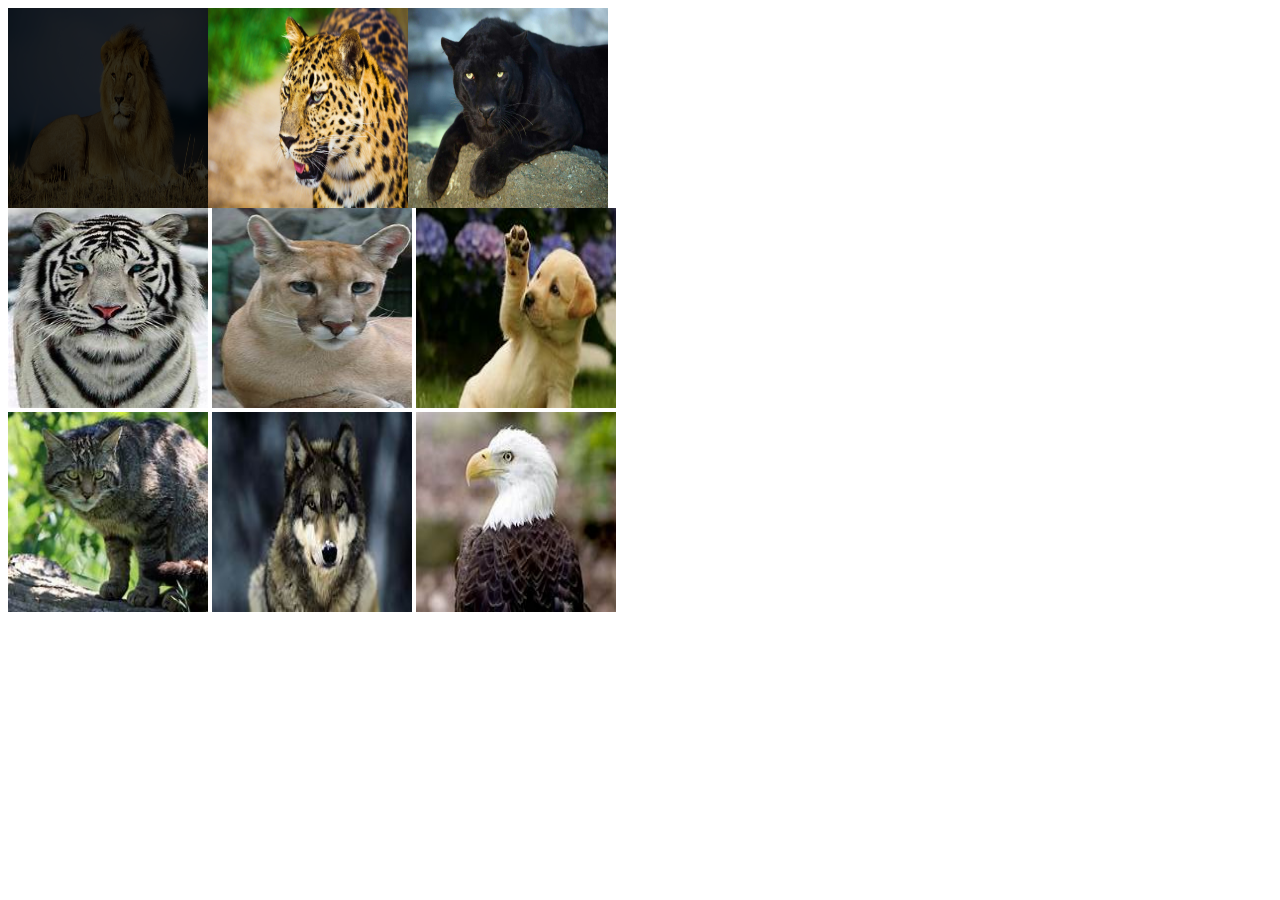
<file: index.html>
<!DOCTYPE html>
<html lang="en">
  <head>
    <meta charset="UTF-8" />
    <meta http-equiv="X-UA-Compatible" content="IE=edge" />
    <meta name="viewport" content="width=device-width, initial-scale=1.0" />
    <title>Document</title>
    <link rel="stylesheet" href="./style.css" />
  </head>
  <body>
    <div class="page">
      <div class="zurag1">
        <div class="nud1">
          <img class="z1" src="./zurag/1.jpeg" alt="" />
          <div class="z2"></div>
        </div>

        <img src="./zurag/2.jpeg" alt="" />
        <img src="./zurag/3.jpeg" alt="" />
      </div>
      <div class="zurag2">
        <img src="./zurag/4.jpeg" alt="" />
        <img src="./zurag/5.jpeg" alt="" />
        <img src="./zurag/6.jpeg" alt="" />
      </div>
      <div class="zurag3">
        <img src="./zurag/7.jpeg" alt="" />
        <img src="./zurag/8.jpeg" alt="" />
        <img src="./zurag/9.jpeg" alt="" />
      </div>
    </div>
  </body>
</html>
</file>
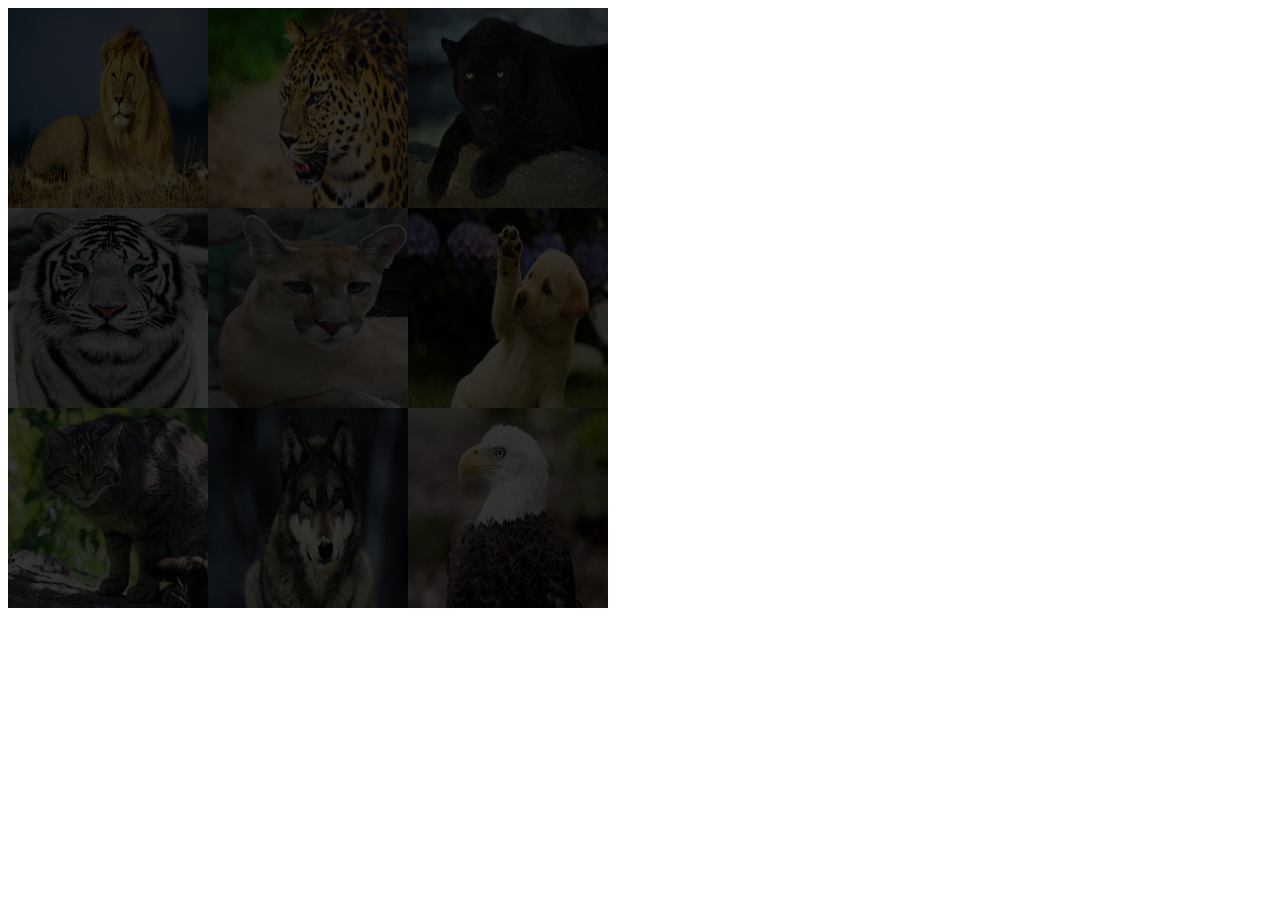
<file: Exersices/index.html>
<!DOCTYPE html>
<html lang="en">
  <head>
    <meta charset="UTF-8" />
    <meta http-equiv="X-UA-Compatible" content="IE=edge" />
    <meta name="viewport" content="width=device-width, initial-scale=1.0" />
    <title>Document</title>
    <link rel="stylesheet" href="./style.css" />
  </head>
  <body>
    <div class="page">
      <div class="zurag1">
        <div class="nud1">
          <img class="z1" src="./zurag/1.jpeg" alt="" />
          <div class="z2"></div>
        </div>
        <div class="nud2">
          <img class="z3" src="./zurag/2.jpeg" alt="" />
          <div class="z4"></div>
        </div>
        <div class="nud3">
          <img src="./zurag/3.jpeg" alt="" />
          <div class="z6"></div>
        </div>
      </div>
      <div class="zurag2">
        <div class="nud4">
          <img src="./zurag/4.jpeg" alt="" />
          <div class="z7"></div>
        </div>
        <div class="nud5">
          <img src="./zurag/5.jpeg" alt="" />
          <div class="z8"></div>
        </div>
        <div class="nud6">
          <img src="./zurag/6.jpeg" alt="" />
          <div class="z9"></div>
        </div>
      </div>
      <div class="zurag3">
        <div class="nud7">
          <img src="./zurag/7.jpeg" alt="" />
          <div class="z10"></div>
        </div>
        <div class="nud8">
          <img src="./zurag/8.jpeg" alt="" />
          <div class="z11"></div>
        </div>
        <div class="nud9">
          <img src="./zurag/9.jpeg" alt="" />
          <div class="z12"></div>
        </div>
      </div>
    </div>
  </body>
</html>
</file>
<file: style.css>
.pageg {
  display: flex;
  width: 600px;
  height: 600px;
}
.zurag1 {
  display: flex;
}
.zurag1 img {
  width: 200px;
  height: 200px;
  mix-blend-mode: multiply;
}
.zurag2 img {
  width: 200px;
  height: 200px;
}
.zurag3 img {
  width: 200px;
  height: 200px;
}

.nud1 {
  position: relative;
  width: 200px;
  height: 200px;
  mix-blend-mode: multiply;
}
.z2 {
  position: absolute;
  left: 0px;
  top: 0;
  width: 200px;
  height: 200px;
  background-color: rgba(0, 0, 0, 0.8);
  mix-blend-mode: multiply;
  transition: all 0.1s linear;
}
.nud1:hover .z2 {
  left: -300px;
}
</file>
<file: Exersices/style.css>
.pageg {
  display: flex;
  width: 600px;
  height: 600px;
}
.zurag1 {
  display: flex;
}
.zurag1 img {
  width: 200px;
  height: 200px;
  mix-blend-mode: multiply;
}
.zurag2 img {
  width: 200px;
  height: 200px;
}
.zurag3 img {
  width: 200px;
  height: 200px;
}

.nud1 {
  position: relative;
  width: 200px;
  height: 200px;
  mix-blend-mode: multiply;
}
.z2 {
  position: absolute;
  left: 0px;
  top: 0;
  width: 200px;
  height: 200px;
  background-color: rgba(0, 0, 0, 0.8);
  mix-blend-mode: multiply;
  transition: all 0.1s linear;
}
.nud1:hover .z2 {
  left: -300px;
}

.nud2 {
  position: relative;
  width: 200px;
  height: 200px;
  mix-blend-mode: multiply;
}
.z4 {
  position: absolute;
  top: 0;
  left: 0px;
  width: 200px;
  height: 200px;
  background-color: rgba(0, 0, 0, 0.8);
  mix-blend-mode: multiply;
  transition: all 0.1s linear;
}
.nud2:hover .z4 {
  top: -300px;
}

.nud3 {
  position: relative;
  width: 200px;
  height: 200px;
  mix-blend-mode: multiply;
}
.z6 {
  position: absolute;
  right: 0px;
  top: 0;
  width: 200px;
  height: 200px;
  background-color: rgba(0, 0, 0, 0.8);
  mix-blend-mode: multiply;
  transition: all 0.1s linear;
}
.nud3:hover .z6 {
  right: -300px;
}
.nud4 {
  position: relative;
  width: 200px;
  height: 200px;
  mix-blend-mode: multiply;
}
.z7 {
  position: absolute;
  top: 0;
  left: 0px;
  width: 200px;
  height: 200px;
  background-color: rgba(0, 0, 0, 0.8);
  mix-blend-mode: multiply;
  transition: all 0.1s linear;
}
.nud4:hover .z7 {
  left: -300px;
}
.zurag2 {
  display: flex;
}

.nud5 {
  position: relative;
  width: 200px;
  height: 200px;
  mix-blend-mode: multiply;
}
.z8 {
  position: absolute;
  top: 0;
  left: 0px;
  width: 200px;
  height: 200px;
  background-color: rgba(0, 0, 0, 0.8);
  mix-blend-mode: multiply;
  transition: all 0.1s ease-in-out;
}
.nud5:hover .z8 {
  top: -600px;
}
.nud6 {
  position: relative;
  width: 200px;
  height: 200px;
  mix-blend-mode: multiply;
}
.z9 {
  position: absolute;
  top: 0;
  right: 0px;
  width: 200px;
  height: 200px;
  background-color: rgba(0, 0, 0, 0.8);
  mix-blend-mode: multiply;
  transition: all 0.1s ease-in-out;
}
.nud6:hover .z9 {
  right: -300px;
}

.nud7 {
  position: relative;
  width: 200px;
  height: 200px;
  mix-blend-mode: multiply;
}
.z10 {
  position: absolute;
  top: 0;
  left: 0px;
  width: 200px;
  height: 200px;
  background-color: rgba(0, 0, 0, 0.8);
  mix-blend-mode: multiply;
  transition: all 0.1s linear;
}
.nud7:hover .z10 {
  left: -300px;
}
.zurag3 {
  display: flex;
}

.nud8 {
  position: relative;
  width: 200px;
  height: 200px;
  mix-blend-mode: multiply;
}
.z11 {
  position: absolute;
  bottom: 0px;
  width: 200px;
  height: 200px;
  background-color: rgba(0, 0, 0, 0.8);
  mix-blend-mode: multiply;
  transition: all 0.1s linear;
}
.nud8:hover .z11 {
  bottom: -300px;
}
.zurag3 {
  display: flex;
}
.nud9 {
  position: relative;
  width: 200px;
  height: 200px;
  mix-blend-mode: multiply;
}
.z12 {
  position: absolute;
  top: 0;
  right: 0px;
  width: 200px;
  height: 200px;
  background-color: rgba(0, 0, 0, 0.8);
  mix-blend-mode: multiply;
  transition: all 0.1s linear;
}
.nud9:hover .z12 {
  right: -300px;
}
</file>
